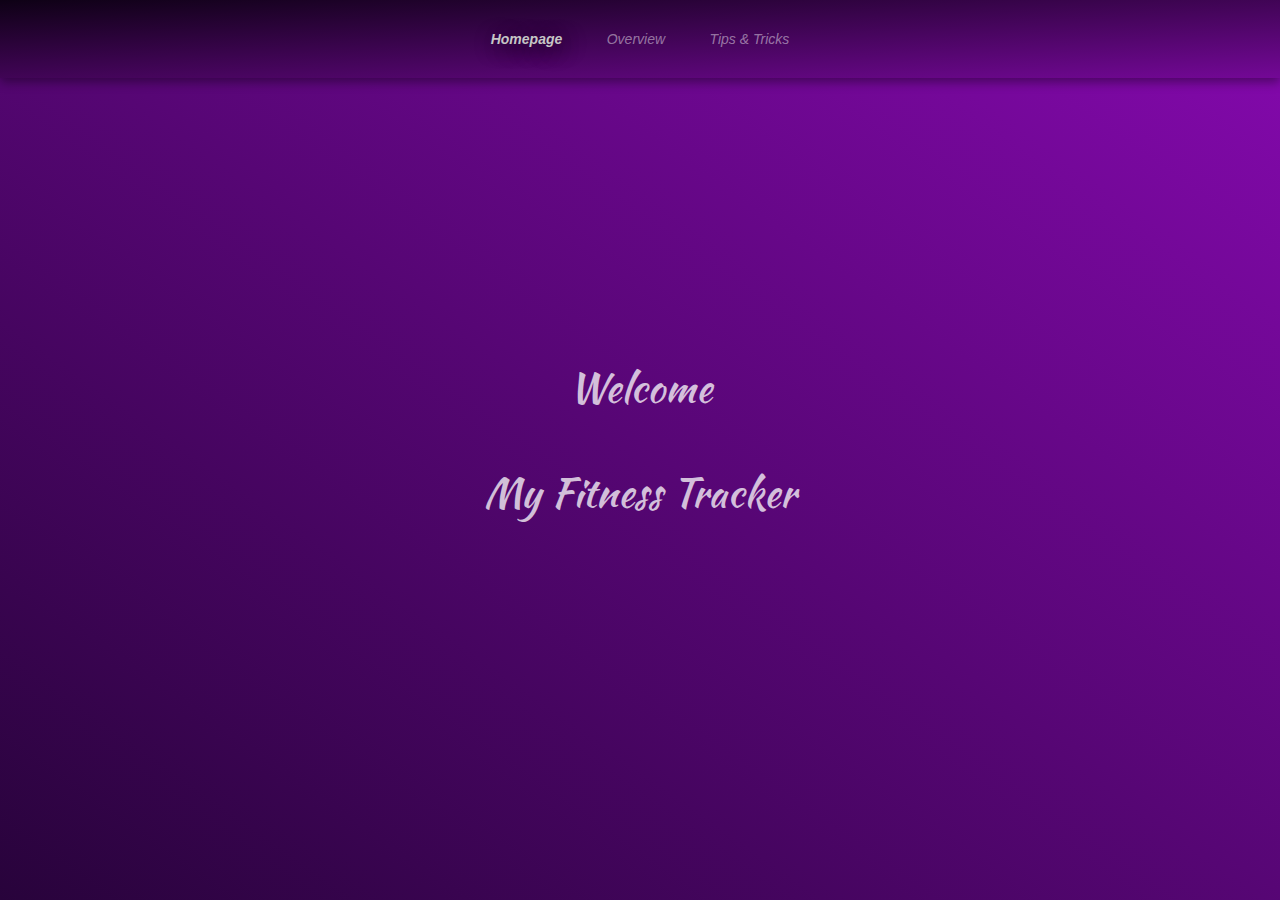
<file: index.html>
<!DOCTYPE html>
<html lang="en">
<head>
    <link rel="stylesheet" href="styling/styling.css">
    <meta charset="UTF-8">
    <meta name="viewport" content="width=device-width, initial-scale=1.0, maximum-scale=1.0, user-scalable=no">
    <link rel="preconnect" href="https://fonts.googleapis.com">
    <link rel="preconnect" href="https://fonts.gstatic.com" crossorigin>
    <link href="https://fonts.googleapis.com/css2?family=Kaushan+Script&display=swap" rel="stylesheet">

    <title>Life Tracker</title>
</head>

<body>
    
<!--
    
    Project Idea:Personal Fitness Guide

    A) The Landing Page welcomes the user.
    B) I will have a top menu that contains navigation options linked to separate pages. This pannel will be fixed on all pages.
    C) I will have an "Overview" page where I use iframes from Google Sheets with my graphs (weight progression and weight projection). 
    D) I will have a "Tips & Tricks" page where I explain my life improvement method. This will have a side placement and will be fixed on the page. 
    
-->

    <!--Nav Header-->
    <header>  
        <ul>         
                <li ><a class="active" title="Home" href="index.html">Homepage</a></li>
                <li><a href="overview.html" title="Graphs" >Overview</a></li>
                <li><a href="tips.html" title="Blog">Tips & Tricks</a></li>
        </ul>
    </header>
    
    <!--Welcome Message-->
    <main class="welcome">
        <h1>Welcome</h1>
        <h1>My Fitness Tracker</h1>
    </main>    
    
</body>
</html>
</file>
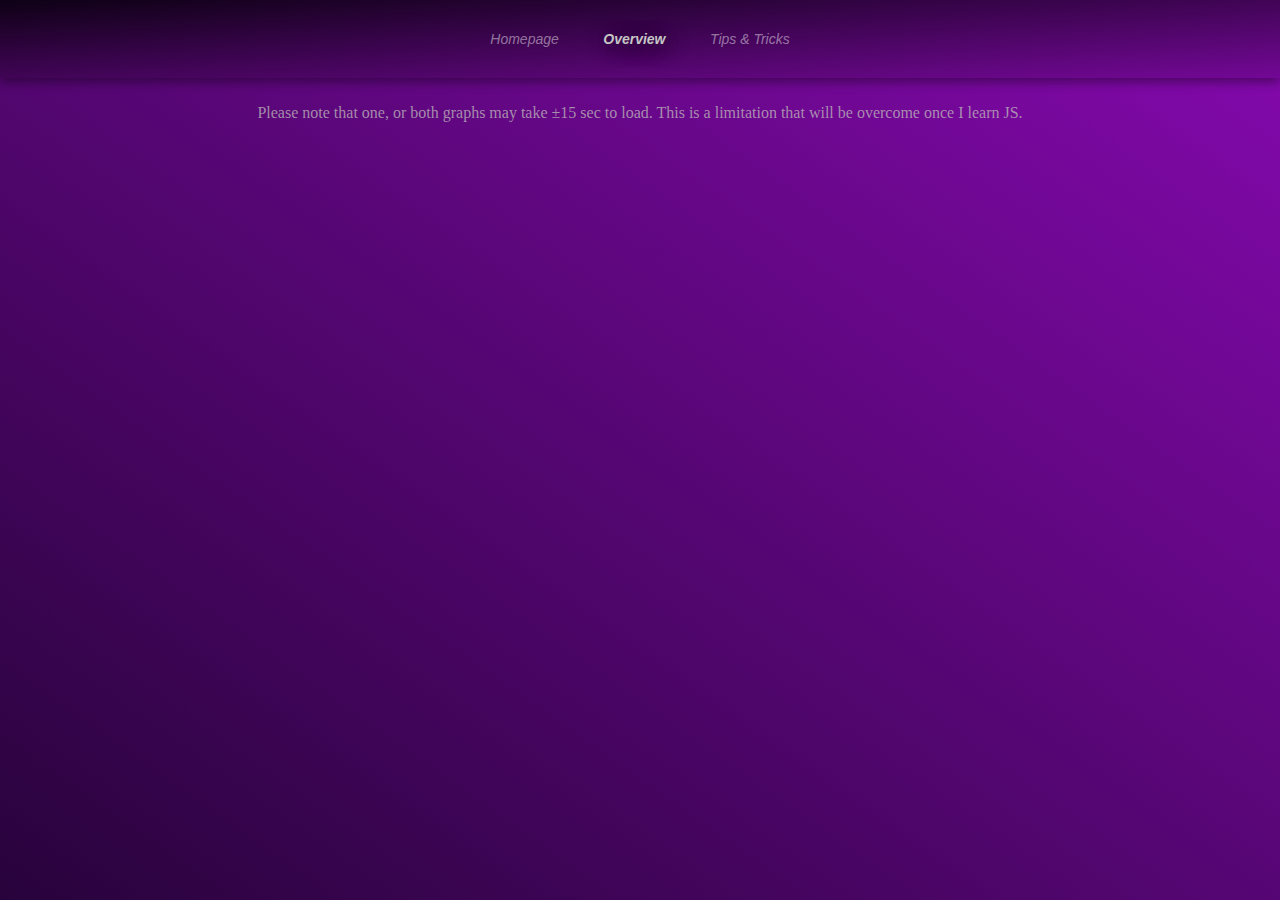
<file: overview.html>
<!DOCTYPE html>
<html lang="en">
<head>
    <link rel="stylesheet" href="styling/styling.css">
    <meta charset="UTF-8">
    <meta name="viewport" content="width=device-width, initial-scale=1.0, maximum-scale=1.0, user-scalable=no">
    <link rel="preconnect" href="https://fonts.googleapis.com">
    <link rel="preconnect" href="https://fonts.gstatic.com" crossorigin>
    <link href="https://fonts.googleapis.com/css2?family=Kaushan+Script&display=swap" rel="stylesheet">
    <title>Overview</title>
</head>
<body>

    <!--Nav Header-->
    <header>  
        <ul>         
                <li><a href="index.html">Homepage</a></li>
                <li ><a class="active" href="overview.html">Overview</a></li>
                <li><a href="tips.html">Tips & Tricks</a></li>
        </ul>
    </header>   

    <!--Disclaimer - slow loading-->
    <div class="disclaimer">
        <p>Please note that one, or both graphs may take ±15 sec to load. This is a limitation that will be overcome once I learn JS.</p>
    </div>

    <main class="graphs">
    <!--Weight Progression & Weight Projection iframes-->
    
        <iframe id="graph1" width="403" height="371" seamless frameborder="0" scrolling="no" src="https://docs.google.com/spreadsheets/d/e/2PACX-1vS9AGirY_4OFu3eYDtqWGRPWSJvBfqzFNX0BphKfrvS9nltIomezXRAEbh7HpRIKENxpJkiSAgXW_78/pubchart?oid=1109222413&amp;format=interactive"></iframe>

        <iframe id="graph2" width="403" height="371" seamless frameborder="0" scrolling="no" src="https://docs.google.com/spreadsheets/d/e/2PACX-1vS9AGirY_4OFu3eYDtqWGRPWSJvBfqzFNX0BphKfrvS9nltIomezXRAEbh7HpRIKENxpJkiSAgXW_78/pubchart?oid=918484855&amp;format=interactive"></iframe>
    
    </main>

</body>
</html>
</file>
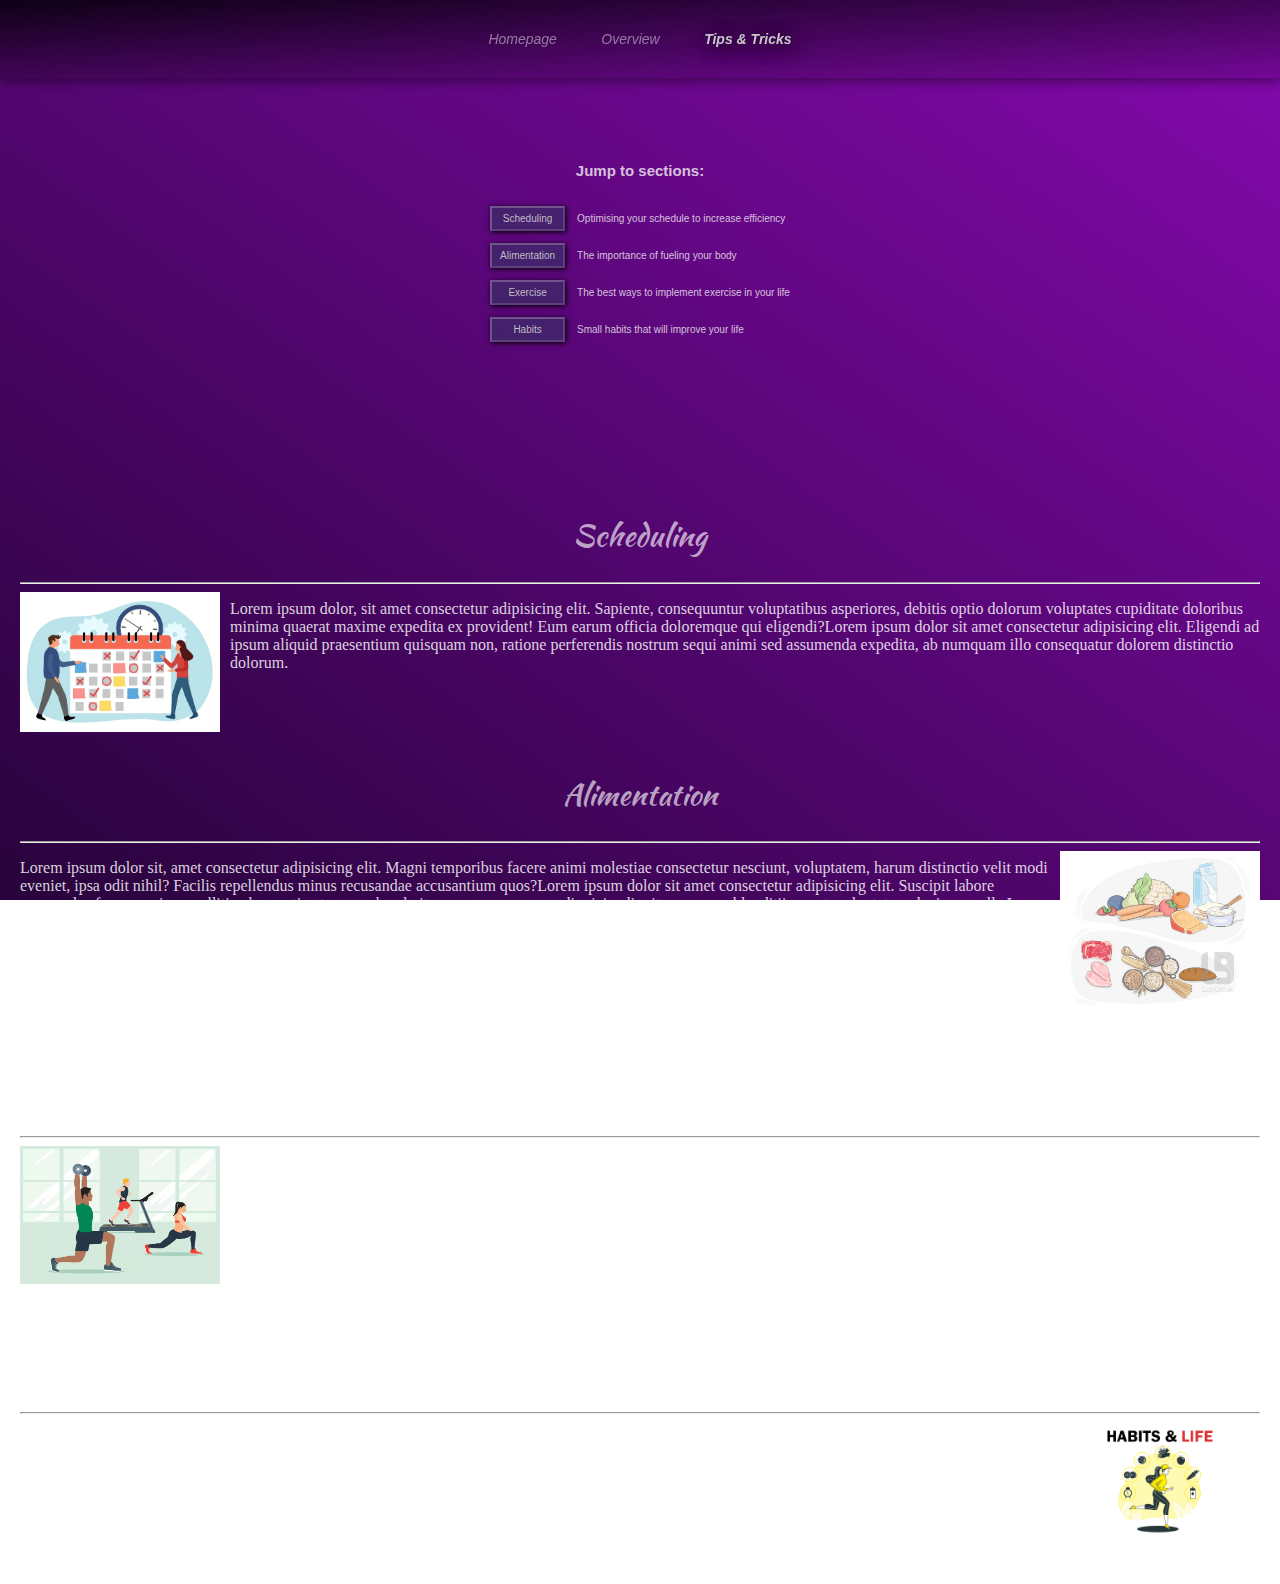
<file: tips.html>
<!DOCTYPE html>
<html lang="en">
<head>
    <link rel="stylesheet" href="styling/styling.css">
    <meta charset="UTF-8">
    <meta name="viewport" content="width=device-width, initial-scale=1.0, maximum-scale=1.0, user-scalable=no">
    <title>Tips & Tricks</title>
    <link rel="preconnect" href="https://fonts.googleapis.com">
    <link rel="preconnect" href="https://fonts.gstatic.com" crossorigin>
    <link href="https://fonts.googleapis.com/css2?family=Kaushan+Script&display=swap" rel="stylesheet">
</head>
<body>

    <!--Nav Header-->
    <header>  
        <ul>         
                <li><a href="index.html">Homepage</a></li>
                <li><a href="overview.html">Overview</a></li>
                <li><a class="active" href="tips.html">Tips & Tricks</a></li>
        </ul>
    </header>   

    <!--Section Menu-->
    
    <nav>
        <h4>Jump to sections:</h4>
        
        <table>
            <tr>
                <td class="click"><button><a href="#scheduling">Scheduling</a></button></td>
                <td>Optimising your schedule to increase efficiency</td>
            </tr>
            
            <tr>
                <td class="click"><button><a href="#alimentation">Alimentation</a></button></td>
                <td>The importance of fueling your body</td>
            </tr>  

            <tr>
                <td class="click"><button><a href="#exercise">Exercise</a></button></td>
                <td>The best ways to implement exercise in your life</td>
            </tr>  

            <tr>
                <td class="click"><button><a href="#habits">Habits</a></button></td>
                <td>Small habits that will improve your life</td>
            </tr>  
        </table>
    </nav>

    <main class="tips">
        <!--Content - Scheduling-->
    
            <a id="Scheduling">
                <h2>Scheduling</h2>
            </a>
            
            <hr>

            <img class="pic" src="images/scheduling.webp" width="500">
            <p class="text">Lorem ipsum dolor, sit amet consectetur adipisicing elit. Sapiente, consequuntur voluptatibus asperiores, debitis optio dolorum voluptates cupiditate doloribus minima quaerat maxime expedita ex provident! Eum earum officia doloremque qui eligendi?Lorem ipsum dolor sit amet consectetur adipisicing elit. Eligendi ad ipsum aliquid praesentium quisquam non, ratione perferendis nostrum sequi animi sed assumenda expedita, ab numquam illo consequatur dolorem distinctio dolorum.</p>
     

        <!--Content - Alimentation-->
        
            <a id="alimentation">
                <h2>Alimentation</h2>
            </a>

            <hr>

            <img class="pic" src="images/nutrition.jpeg" width="500"></a>
            <p class="text">Lorem ipsum dolor sit, amet consectetur adipisicing elit. Magni temporibus facere animi molestiae consectetur nesciunt, voluptatem, harum distinctio velit modi eveniet, ipsa odit nihil? Facilis repellendus minus recusandae accusantium quos?Lorem ipsum dolor sit amet consectetur adipisicing elit. Suscipit labore recusandae fuga, maxime mollitia obcaecati natus reprehenderit eum ex magnam modi reiciendis sit, cum quas blanditiis amet, voluptatum ducimus nulla.Lorem ipsum dolor sit amet consectetur, adipisicing elit. Enim, praesentium. Exercitationem nam voluptate corporis soluta. Omnis tenetur, sint earum quo, quos dignissimos, natus sapiente illum corporis ut ratione consequatur ipsum.Lorem ipsum dolor sit amet consectetur adipisicing elit. Eligendi ad ipsum aliquid praesentium quisquam non, ratione perferendis nostrum sequi animi sed assumenda expedita, ab numquam illo consequatur dolorem distinctio dolorum.</p>
        

        <!--Content - Exercise-->
        
            <a id="exercise">
                <h2>Exercise</h2>
            </a>

            <hr>

            <img class="pic" src="images/exercise.webp" width="500"></a>
            <p class="text">Lorem ipsum dolor sit amet consectetur adipisicing elit. A dolor, esse assumenda voluptatibus quae magnam tenetur vero autem neque deleniti exercitationem maxime ullam. Porro nam quidem nulla? Quas, beatae voluptatum!Lorem ipsum, dolor sit amet consectetur adipisicing elit. Quaerat quibusdam aliquid ut perferendis corrupti animi provident beatae laudantium, cumque maiores omnis, porro fuga accusantium vel aspernatur quas ea ratione repudiandae.Lorem ipsum dolor sit amet consectetur adipisicing elit. Eligendi ad ipsum aliquid praesentium quisquam non, ratione perferendis nostrum sequi animi sed assumenda expedita, ab numquam illo consequatur dolorem distinctio dolorum.</p>
        

        <!--Content - Habits-->
        
            <a id="habits">
                <h2>Habits</h2>
            </a>

            <hr>

            <img class="pic" src="images/habits.png" width="500"></a>
            <p class="text">Lorem ipsum dolor sit amet consectetur adipisicing elit. Consectetur accusantium, autem iste sit cumque libero deserunt perferendis velit quidem doloremque totam sapiente sequi. Beatae fuga inventore, saepe eveniet nihil nostrum.Lorem ipsum dolor sit amet consectetur adipisicing elit. Eligendi ad ipsum aliquid praesentium quisquam non, ratione perferendis nostrum sequi animi sed assumenda expedita, ab numquam illo consequatur dolorem distinctio dolorum.</p>
        
    </main class="tips">
    
</body>
</html>
</file>
<file: styling/styling.css>
/* MAIN BACKGROUND*/

body{

    margin:0px;
    background: linear-gradient(to top right, #28033b, #8509ae);
    background-repeat:no-repeat;
    background-attachment:fixed;
    margin-bottom:100px;
    overflow-x: hidden;
    overflow-y: auto;
    height:100%;
}

/*TOP MENU*/

header{
    position:sticky;
    top: 0;
    background-color: #440564;
    padding:5px 5px;
    max-width:100%;
    font-family:'Lucida Sans', 'Lucida Sans Regular', 'Lucida Grande', 'Lucida Sans Unicode', Geneva, Verdana, sans-serif;
    font-style: italic;
    text-align:center;
    box-shadow: 0 4px 10px rgba(0, 0, 0, 0.4);
    background: linear-gradient(to bottom right, #0e0115, #730896);


}

header ul{

    list-style: none;
    padding-left:0px;

}

header ul li{

    display:inline-table;
    margin-right:10px;
    margin-left:10px;
    margin-top:5px;
    margin-bottom:5px;

}

header ul li a{

    text-decoration:none;
    padding:5px 10px;
    display:block;
    font-size:14px;

}


header ul li a:visited, header ul li a:link{

    color:rgba(255, 255, 255, 0.46);

}

header ul li a:hover{

    color:rgba(253, 253, 253, 0.851)
    
}

header ul li a.active{
    
    color:rgb(198, 198, 198);
    font-weight:bold;
    text-shadow:rgb(224, 224, 224) 4px 4px 30px;
    text-shadow:rgb(0, 0, 0) 4px 4px 20px;
 
}

/* WELCOME MESSAGE*/

.welcome{
    
    padding:10px;
    text-align:center;
    position: absolute;
    top: 50%;
    left: 50%;
    transform: translate(-50%, -50%);
    width:90%;

}

.welcome h1{

    font-family: "Kaushan Script", serif;
    font-weight: 400;
    font-style: normal;
    font-size: 40px;
    color:rgba(253, 253, 253, 0.762);
    text-shadow:20px black;
    padding-bottom:20px;

    
    
}

@keyframes slideInFromRight {
    from {
        transform: translate(150%, -50%); /* Starts off-screen to the right */
        opacity: 0;
    }
    to {
        transform: translate(-50%, -50%); /* Moves to the center */
        opacity: 1;
    }
}

.welcome {
    animation: slideInFromRight 1s ease-out;
}

/*OVERVIEW (2nd Page)*/

.disclaimer{
    padding:10px;
    text-align:center;
    color:rgba(190, 186, 186, 0.762);
}

.graphs{

    margin:0px;
    display:flex;
    flex-wrap:wrap;
    justify-content: center;
    gap:20px;

}

#graph1{
    padding-top:50px;
    
} 

#graph2{

    padding-top:50px;
}

iframe{
    max-width:403px;
    width:100%
}

/*Tips & Tricks - 3rd page*/


nav{

    top:0%;
    text-align:left;
    width:65%;
    margin-left:auto;
    margin-right:auto;
    padding:5%;
    font-family:'Lucida Sans', 'Lucida Sans Regular', 'Lucida Grande', 'Lucida Sans Unicode', Geneva, Verdana, sans-serif;
    font-size:10px;
    color:rgba(245, 245, 245, 0.794);


}

nav h4{

    text-align:center;
    color:rgba(245, 245, 245, 0.794);
    font-size:15px;
}

nav table{

    margin-left:auto;
    margin-right:auto;
    
}

nav td{

    padding:5px;
    
}

button{

    padding:5px 5px;
    background-color:rgba(59, 47, 103, 0.692);
    box-shadow:#000000 1px 1px 5px;
    width:75px;
    border-style:outset;
    border-color:rgba(254, 254, 254, 0.231);
    font-family:'Lucida Sans', 'Lucida Sans Regular', 'Lucida Grande', 'Lucida Sans Unicode', Geneva, Verdana, sans-serif;
    font-size:10px;
    
    
    
    
}

nav a:link, nav a:active, nav a:visited{

    color:rgba(206, 206, 206, 0.915);
    text-decoration: none;
}

.tips{

    margin:20px;
    
}

.tips p{

    color:rgba(255, 255, 255, 0.831);

}


.tips img.pic:nth-of-type(odd){

    width:200px;
    float:left;
    margin-right:10px;
}

.tips img.pic:nth-of-type(even){

    width:200px;
    float:right;
    margin-left:10px;
}

.tips h2{

    font-size:30px;
    text-align:center;
    margin-top:100px;
    font-family: "Kaushan Script", serif;
    font-weight: 400;
    font-style: normal;
    color:rgba(255, 255, 255, 0.636)
}
</file>
